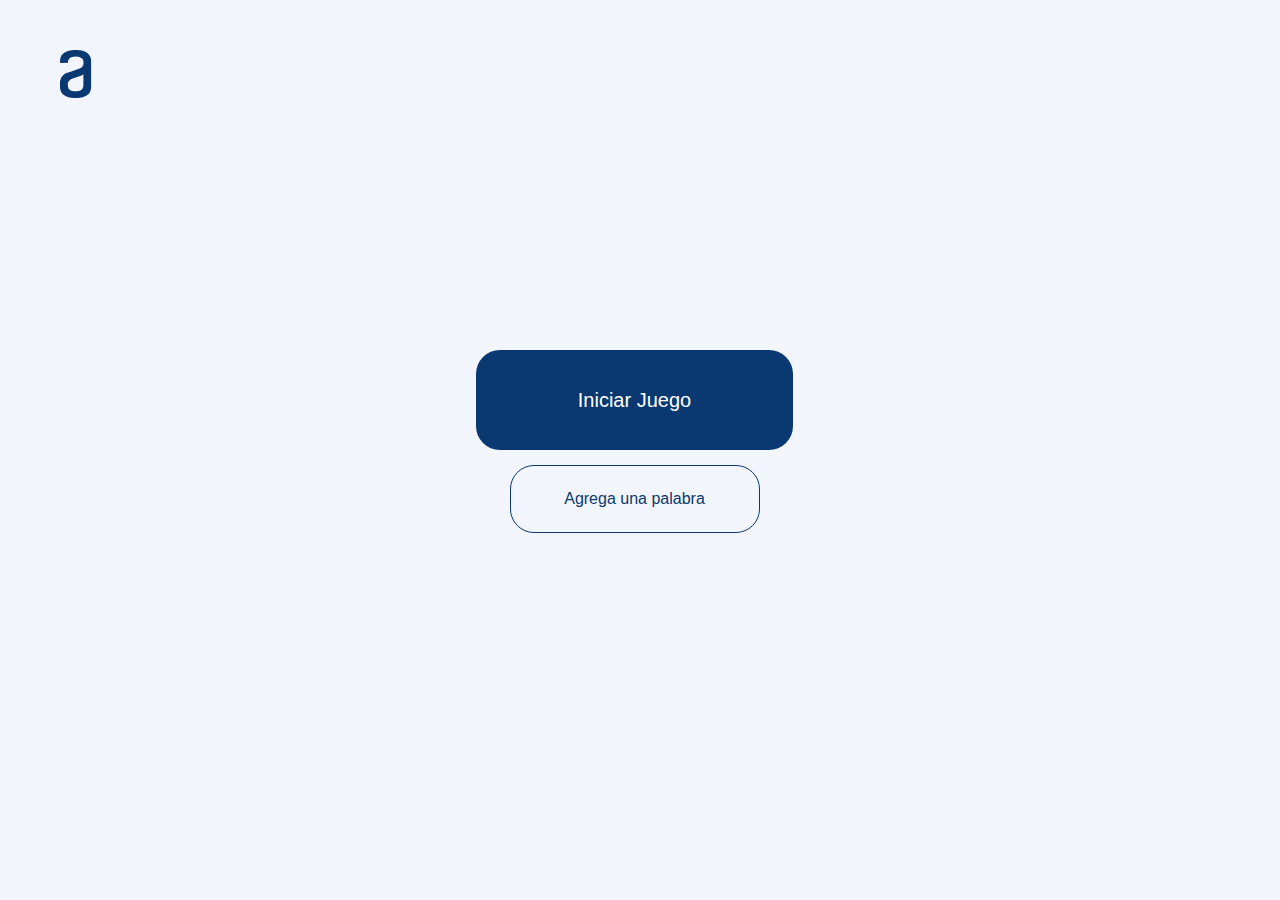
<file: index.html>
<!DOCTYPE html>
<html lang="en">

<head>
    <meta charset="UTF-8">
    <meta http-equiv="X-UA-Compatible" content="IE=edge">
    <meta name="viewport" content="width=device-width, initial-scale=1.0">
    <title>Juego del Ahorcado | Alura Challenge #2</title>
    <link rel="stylesheet" href="assets/css/reset.css">
    <link rel="stylesheet" href="assets/css/styles.css">
</head>

<body> 
    <header>
        <nav>
            <img src="assets/img/logo.png" alt="">
        </nav>
    </header>

    <div id="start-section">
        <div class="btn-container">
            <button id="startGame" class="start-game">Iniciar Juego</button>
            <button id="addWord" class="add-word">Agrega una palabra</button>
        </div>
    </div>


    <div id="game-section">
        <div class="game-container">
            <div class="hanged">
                <svg id="canvas" width="294" height="360" viewBox="0 0 294 360" fill="none"
                    xmlns="http://www.w3.org/2000/svg">
                    <rect id="floor" y="355" width="294" height="5" rx="2.5" fill="#0A3871" />
                    <rect id="mastil" x="80.6748" width="177.75" height="4.5" rx="2.25" fill="#0A3871" />
                    <rect id="base" x="80.6748" width="4.5" height="360" rx="2.25" fill="#0A3871" />
                    <rect id="rope" x="253.925" width="4.5" height="49.5" rx="2.25" fill="#0A3871" />
                    <rect id="body" x="253.925" y="108" width="4.5" height="135" fill="#0A3871" />
                    <rect id="left-leg" x="254.748" y="239.625" width="4.50155" height="72" rx="2.25078"
                        transform="rotate(30 254.748 239.625)" fill="#0A3871" />
                    <rect id="right-leg" width="4.50385" height="72" rx="2.25193"
                        transform="matrix(-0.866025 0.5 0.5 0.866025 257.522 239.624)" fill="#0A3871" />
                    <rect id="right-hand" width="4.49914" height="72" rx="2.24957"
                        transform="matrix(-0.866025 0.5 0.5 0.866025 257.52 106.875)" fill="#0A3871" />
                    <rect id="left-hand" x="254.749" y="106.875" width="4.4994" height="72" rx="2.2497"
                        transform="rotate(30 254.749 106.875)" fill="#0A3871" />
                    <path id="head" fill-rule="evenodd" clip-rule="evenodd"
                        d="M256.175 103.5C271.086 103.5 283.175 91.4117 283.175 76.5C283.175 61.5883 271.086 49.5 256.175 49.5C241.263 49.5 229.175 61.5883 229.175 76.5C229.175 91.4117 241.263 103.5 256.175 103.5ZM256.175 108C273.572 108 287.675 93.897 287.675 76.5C287.675 59.103 273.572 45 256.175 45C238.778 45 224.675 59.103 224.675 76.5C224.675 93.897 238.778 108 256.175 108Z"
                        fill="#0A3871" />
                </svg>
                <div class="win-or-lose">
                    <h2 id="win">¡Felicidades, Ganaste!</h2>
                    <h2 id="lose">Que mal, perdiste</h2>
                </div>

            </div>

            <div id="keyboard">
                <div id="correct-words">
                    <!-- <div class="cw">
                        <h2>Ñ</h2>
                        <div class="linea"></div>
                    </div> -->
                </div>
                <div id="wrong-words">
                    
                </div>
            </div>

            <div class="buttons-game">
                <button class="game-btnStart" id="newGame" onclick="newGame()">Nuevo juego</button>
                <button class="game-btnCancel" id="gameCancel">Cancelar</button>
            </div>
        </div>
    </div>

    <div id="addword-section">
        <div class="addword-container">
            <textarea id="addWordTa" placeholder="Ingrese una palabra"></textarea>
            <p>Máx. de 8 letras</p>
            <div class="buttons-word">
                <button class="addword-btnSaveWord" id="btnSaveWord">Guardar y Empezar</button>
                <button class="addword-btnCancel" id="btnCancelWord">Cancelar</button>
            </div>
        </div>
    </div>




    <script src="assets/js/index.js"></script>
</body>

</html>
</file>
<file: assets/css/styles.css>
body {
    font-family: Arial, Helvetica, sans-serif;
    background: #F3F5FC;
}

nav img {
    position: absolute;
    left: 60px;
    top: 50px;
}

/*   SECTIONS TO SHOW   */
#game-section{
    display:none;
}

#addword-section{
    display: none;
}


.btn-container {
    
    display: flex;
    gap: 15px;
    position: absolute;
    top: 50%;
    left: 45%;
    margin-top: -100px;
    margin-left: -100px;
    flex-direction: column;
    align-content: stretch;
    align-items: center;
}
.btn-container a{
    text-decoration: none;
}

.start-game {
    cursor: pointer;
    margin: 0px auto;
    display: flex;
    flex-direction: row;
    align-items: center;
    padding: 24px;
    gap: 8px;
    width: 317px;
    height: 100px;
    background: #0A3871;
    border-radius: 24px;
    justify-content: center;
    font-size: 20px;
    color: white;
    border: none;
}

.add-word {
    cursor: pointer;
    box-sizing: border-box;
    display: flex;
    flex-direction: row;
    align-items: flex-start;
    padding: 24px;
    gap: 8px;
    width: 250px;
    font-size: 16px;
    color: #0A3871;
    justify-content: center;
    border: 1px solid #0A3871;
    border-radius: 24px;
    background: none;
}

.game-container{
    display: flex;
    gap: 15px;
    position: absolute;
    top: 25%;
    left: 30%;
    margin-top: -100px;
    margin-left: -100px;
    flex-direction: column;
    align-items: center;
    gap: 55px;
}
.win-or-lose {
    position: absolute;
    top: 25%;
    right: 40px;
}

#win {
    font-size: 25px;
    color: #2dce86;
    
    display: none;
}

#lose {
    font-size: 25px;
    color: #d43e20;
    display: none;
}


#keyboard {
    display: flex;
    flex-direction: column;
    align-items: center;
}

.linea{
position: absolute;
width: 50px;
height: 4px;
background: #0A3871;
border-radius: 8px;

}

#correct-words {
    display: flex;
    flex-direction: row;
    gap: 55px;
    margin: 25px;
    justify-content: center;
}

#wrong-words{
    font-size: 30px;
    color: #0A3871;
}

.textHide{
    display: none;
}

.wrong-words span{
    padding-right: 10px;
}




#correct-words h2{
    font-size: 50px;
    color: #0A3871;
}

.cw {
    display: flex;
    align-items: center;
    flex-direction: column;
    gap: 50px;
    justify-content: flex-end;
    align-content: center;
}

.buttons-game {
    display: flex;
    gap: 30px;
    align-items: center;
    justify-content: space-evenly;
    flex-direction: row;
}

.game-btnStart {
    cursor: pointer;
    display: flex;
    flex-direction: row;
    padding: 24px;
    gap: 8px;
    width: 332px;
    height: 67px;
    background: #0A3871;
    border-radius: 24px;
    flex: none;
    order: 0;
    flex-grow: 1;
    justify-content: center;
    color: white;
    font-size: 20px;
    align-items: center;
    border: none;
}

.game-btnCancel {
    cursor:pointer;
    display: flex;
    flex-direction: row;
    align-items: center;
    padding: 24px;
    gap: 8px;
    width: 332px;
    height: 67px;
    border: 1px solid #0A3871;
    border-radius: 24px;
    flex: none;
    order: 1;
    flex-grow: 1;
    justify-content: center;
    font-size: 20px;
    background: none;
}



/*ADD WORD SECTION*/

.addword-container {
    display: flex;
    gap: 15px;
    position: absolute;
    top: 35%;
    left: 30%;
    margin-top: -100px;
    margin-left: -100px;
    flex-direction: column;
    align-items: stretch;
}

textarea {
    font-family: Arial, Helvetica, sans-serif;
    width: 700px;
    height: 400px;
    background: none;
    border: none;
    font-size: 30px;

    color: #0a3871;
}

textarea::placeholder {
    color: #0a3871da;
}

.buttons-word {
    display: flex;
    gap: 30px;
    align-items: center;
    justify-content: space-evenly;
    flex-direction: row;
}

.addword-btnSaveWord {
    display: flex;
    flex-direction: row;
    padding: 24px;
    gap: 8px;
    width: 332px;
    height: 67px;
    background: #0A3871;
    border-radius: 24px;
    flex: none;
    order: 0;
    flex-grow: 1;
    justify-content: center;
    color: white;
    font-size: 20px;
    align-items: center;
    border: none;
}

.addword-btnCancel {
    display: flex;
    flex-direction: row;
    align-items: center;
    padding: 24px;
    gap: 8px;
    width: 332px;
    height: 67px;
    border: 1px solid #0A3871;
    border-radius: 24px;
    flex: none;
    order: 1;
    flex-grow: 1;
    justify-content: center;
    font-size: 20px;
    background: none;
}

/* MUNIECO */
#mastil,#base,#rope ,#head,#body, #left-hand,#right-hand,#left-leg,#right-leg{
    display: none;
}
</file>
